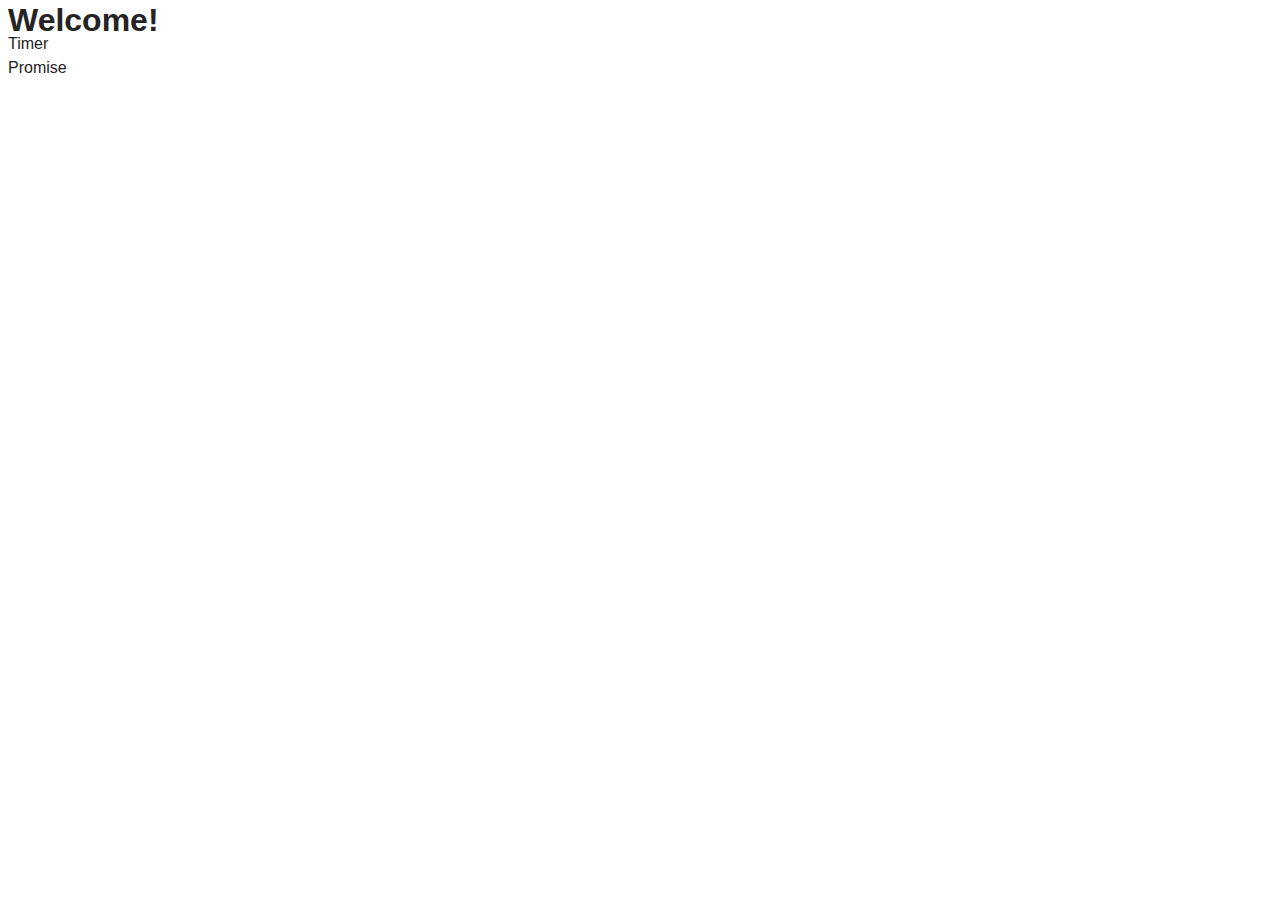
<file: src/index.html>
<!DOCTYPE html>
<html lang="en">
  <head>
    <meta charset="UTF-8" />
    <link rel="icon" type="image/svg+xml" href="/favicon.svg" />
    <meta name="viewport" content="width=device-width, initial-scale=1.0" />
    <title>Vanilla App Template</title>
    <link rel="stylesheet" href="./css/styles.css" />
  </head>
  <body>
    <section>
      <h1>Welcome!</h1>
      <ul>
        <li><a href="./1-timer.html">Timer</a></li>
        <li><a href="./2-snackbar.html">Promise</a></li>
      </ul>
    </section>
  </body>
</html>
</file>
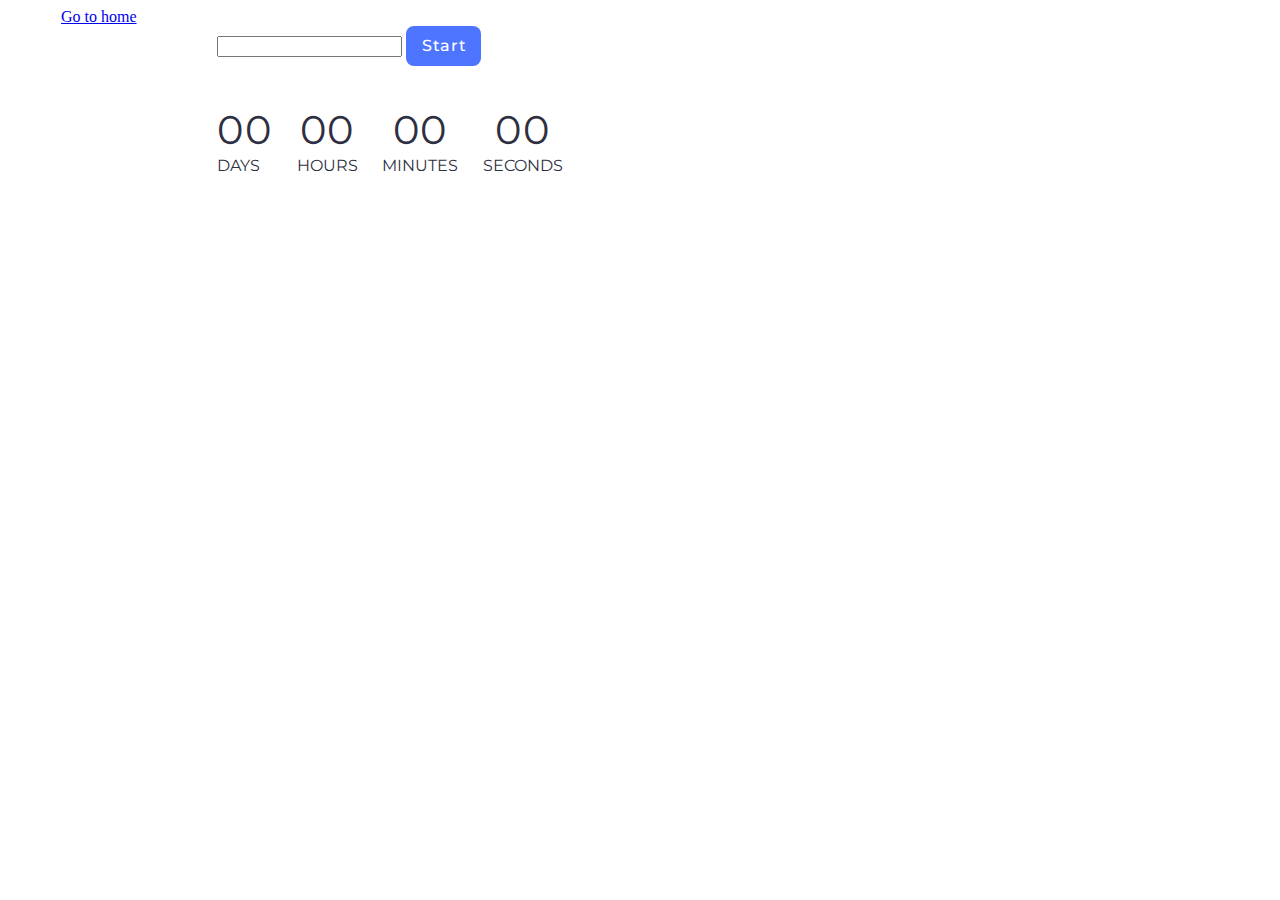
<file: src/1-timer.html>
<!DOCTYPE html>
<html lang="en">
  <head>
    <meta charset="UTF-8" />
    <meta http-equiv="X-UA-Compatible" content="IE=edge" />
    <meta name="viewport" content="width=device-width, initial-scale=1.0" />
    <style>@import url('https://fonts.googleapis.com/css2?family=Montserrat&display=swap');</style>
    <link rel="stylesheet" href="./css/1-timer.css">
    <title>Timer</title>
  </head>
  <body>
    <section class="container">
      <a href="./index.html">Go to home</a>
      <div class="calendar">
      <input type ="text" id="datetime-picker"/> 
      <button type="button" data-start>Start</button>
      <div class="timer">
          <div class="field">
              <span class="value" data-days>00</span>
              <span class="label">Days</span>
          </div>
          <div class="field">
              <span class="value" data-hours>00</span>
              <span class="label">Hours</span>
          </div>
          <div class="field">
              <span class="value" data-minutes>00</span>
              <span class="label">Minutes</span>
          </div>
          <div class="field">
              <span class="value" data-seconds>00</span>
              <span class="label">Seconds</span>
          </div>
      </div>
      </div>
    </section>
    <script type="module" src="./js/1-timer.js"></script>
  </body>
</html>
</file>
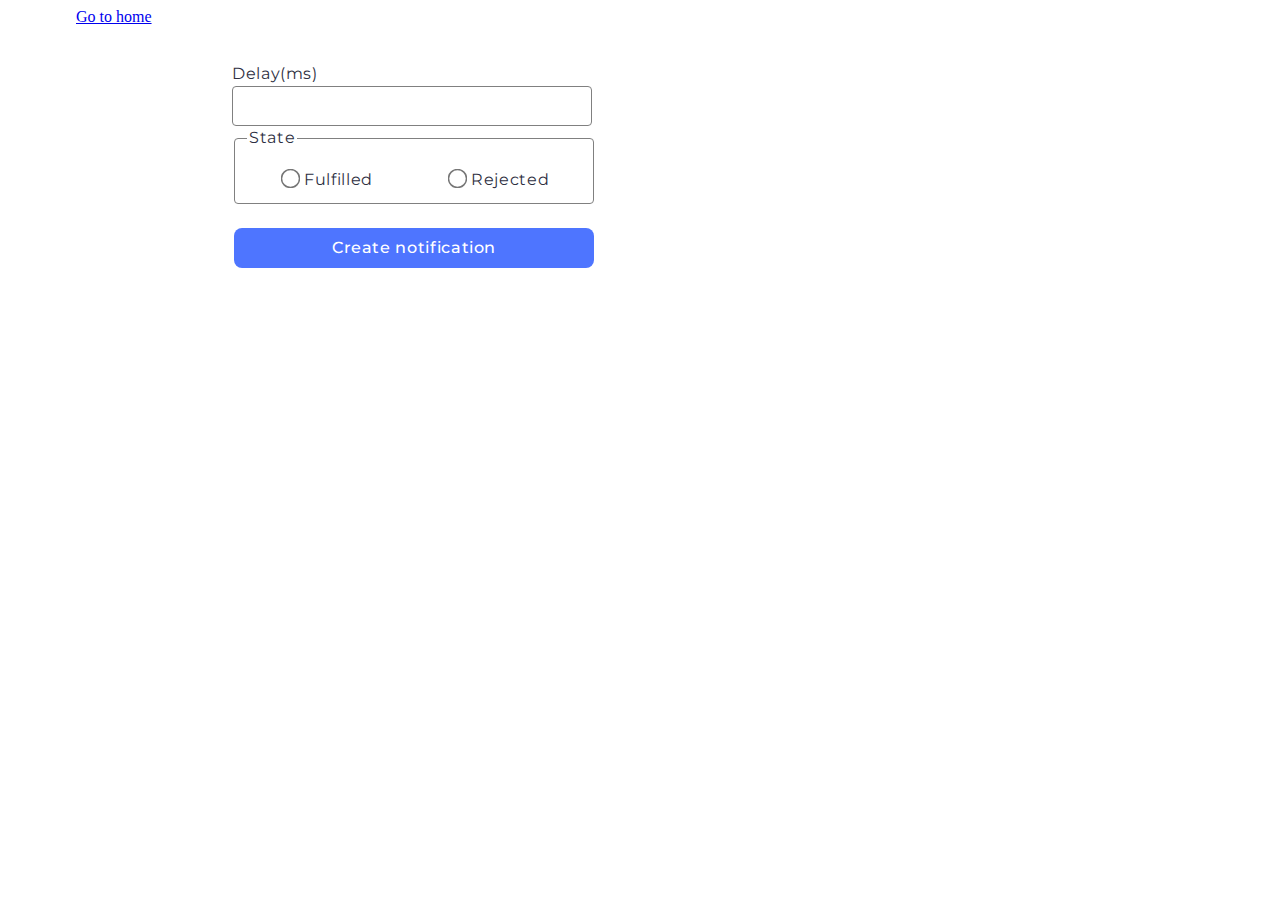
<file: src/2-snackbar.html>
<!DOCTYPE html>
<html lang="en">
  <head>
    <meta charset="UTF-8" />
    <meta http-equiv="X-UA-Compatible" content="IE=edge" />
    <meta name="viewport" content="width=device-width, initial-scale=1.0" />
    <style>@import url('https://fonts.googleapis.com/css2?family=Montserrat&display=swap');</style>
    <link rel="stylesheet" href="./css/2-snackbar.css">
    <title>Promise</title>
  </head>
  <body>
          <section class="container">
            <a href="./index.html">Go to home</a>
            <form class ="form">
        <label>
            Delay(ms)
          <input type ="number" name ="delay" required/>
        </label>

        <fieldset>
          <legend> State </legend>
          <label>
            <input type ="radio" name ="state" value ="fulfilled" required/>
              Fulfilled 
          </label>
          <label>
            <input type="radio" name="state" value="rejected" required/>
              Rejected 
          </label>
        </fieldset>

        <button type ="submit"> Create notification </button>
            </form>
          </section>
    <script type="module" src="./js/2-snackbar.js"></script>
  </body>
</html>
</file>
<file: src/css/1-timer.css>
.container{
    width: 1158px;
    margin: 0 auto;
    padding: 0 15px 0 15px;
}
.flatpickr-input {
    font-family: "Montserrat", sans-serif;
    font-weight: 400;
    font-size: 16px;
    line-height: 150%;
    letter-spacing: 0.04em;
    color: #2e2f42;
    border-radius: 4px;
    width: 272px;
    height: 40px;
    background: #fff;
    outline: none;
    border: 1px solid #808080;
    padding-left: 16px;
}
.flatpickr-input:hover{
    border: 1px solid black;
}
.flatpickr-input:active{
    border: 1px solid #4E75FF;
    color: #000000;
}
.flatpickr-input:disabled{
    border: 1px solid #808080;
    color: #808080;
}
.flatpickr-calendar {
font-family: "Montserrat", sans-serif;
}

button{
    border-radius: 8px;
    padding: 8px 16px;
    width: 75px;
    height: 40px;
    outline: none;
    border: none;
    background: #4e75ff;
    font-family: "Montserrat", sans-serif;
    font-weight: 500;
    font-size: 16px;
    line-height: 150%;
    letter-spacing: 0.04em;
    color: #fff;
}
button:hover{
    background: #6c8cff;
}
button:disabled{
    background: #cfcfcf;
    color: #989898;
}
.calendar{
    padding: 0 156px;
}
.timer {
    display: flex;
    flex-wrap: wrap;
    justify-content: space-between;
    width: 346px;
    height: 72px;
    padding-top: 40px;
}
.field {
}
.value {
    display: block;
    font-family: "Montserrat", sans-serif;
    font-weight: 400;
    font-size: 40px;
    line-height: 120%;
    letter-spacing: 0.04em;
    color: #2e2f42;
    text-align:center;
}
.label {
    display: block;
    font-family: "Montserrat", sans-serif;
    text-transform: uppercase;
    font-weight: 400;
    font-size: 16px;
    line-height: 150%;
    color: #2e2f42;
    
}
</file>
<file: src/css/2-snackbar.css>
*,
*::before,
*::after {
    box-sizing: border-box;
}
img {
    display: block;
    max-width: 100%;
}
.container {
    width: 1158px;
    margin: 0 auto;
    padding: 0 15px;
}
.form {
    width: 360px;
    margin-left: 156px;
    padding-top: 36px;
    display: flex;
    flex-wrap: wrap;
    flex-direction: column;
    align-items: center;
}
input[type ="number"] {
    width: 360px;
    height: 40px;
    border-radius: 4px;
    border: 1px solid #808080;
    outline: none;
    padding-left: 16px;
}
input[type ="number"]:hover{
    border: 1px solid #000000;
}
fieldset {
    display: flex;
    min-width: 360px;
    height: 78px;
    border-radius: 4px;
    border: 1px solid #808080;
}
fieldset:hover{
    border: 1px solid #000000;
}
label,
legend {
    font-family: "Montserrat", sans-serif;
    font-weight: 400;
    font-size: 16px;
    line-height: 150%;
    letter-spacing: 0.04em;
    color: #2e2f42;
}
fieldset label {                    
    width: 104px;
    margin: 0 auto;
    margin-top: 12px;
}
input[type="radio"] {
    transform: scale(1.5);
    align-items: center;
}
button {
    border-radius: 8px;
    padding: 8px 16px;
    width: 360px;
    height: 40px;
    background: #4e75ff;
    font-family: "Montserrat", sans-serif;
    font-weight: 500;
    font-size: 16px;
    line-height: 150%;
    letter-spacing: 0.04em;
    color: #fff;
    outline: none;
    border: none;
    margin-top: 24px;
}
button:hover{
    background: #6c8cff;
}
</file>
<file: src/css/styles.css>
/**
  |============================
  | include css partials with
  | default @import url()
  |============================
*/
@import url('./reset.css');
/* @import url('./vite-promo.css');
@import url('./header.css'); */

:root {
  font-family: Inter, Avenir, Helvetica, Arial, sans-serif;
  font-size: 16px;
  line-height: 24px;
  font-weight: 400;

  color: #242424;
  background-color: rgba(255, 255, 255, 0.87);

  font-synthesis: none;
  text-rendering: optimizeLegibility;
  -webkit-font-smoothing: antialiased;
  -moz-osx-font-smoothing: grayscale;
  -webkit-text-size-adjust: 100%;
}
</file>
